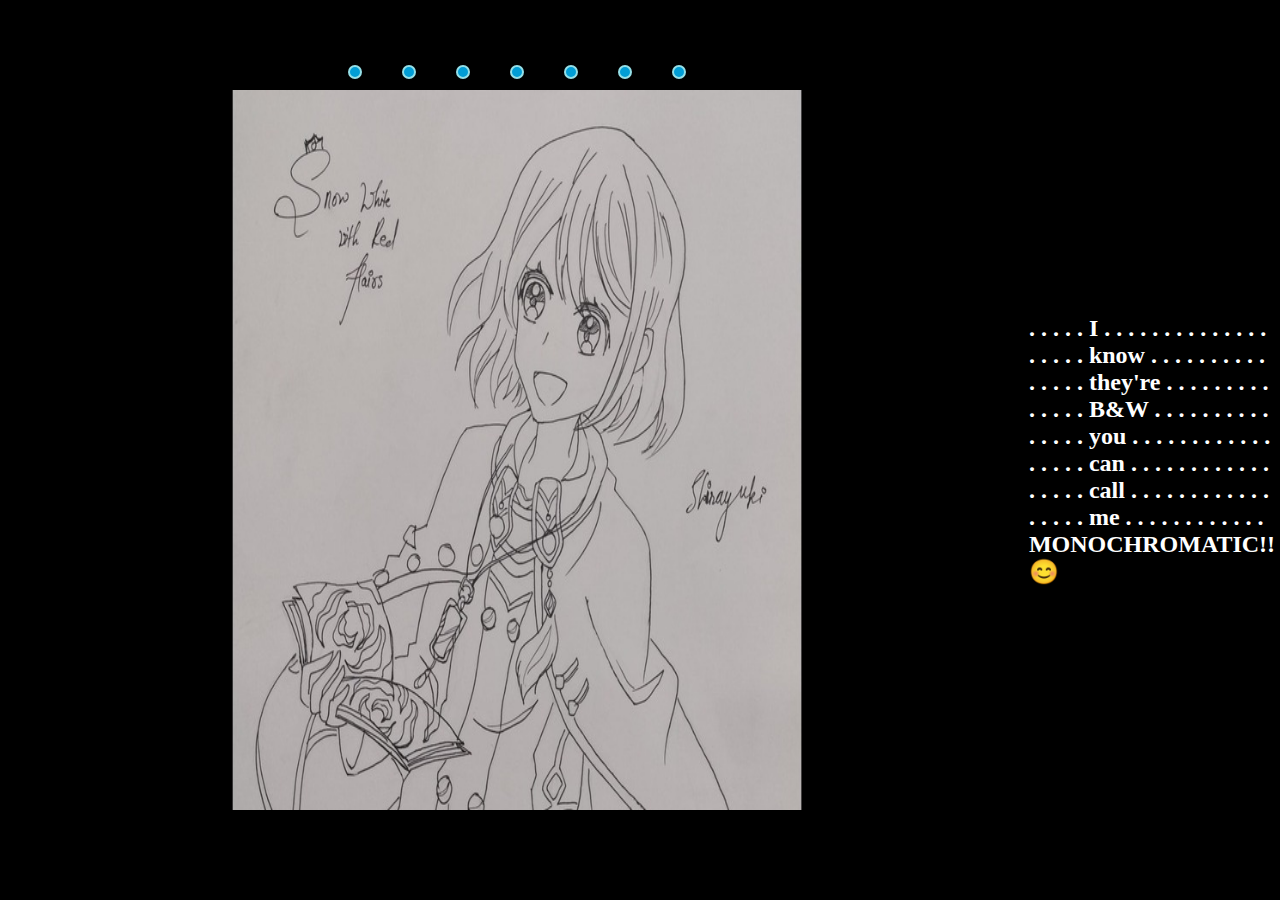
<file: slides.html>
<!DOCTYPE html>
<html>
<head>
<meta charset="UTF-8">
<meta http-equiv="X-UA-Compatible" content="IE=edge">
<meta name="viewport" content="width=device-width, initial-scale=1.0">
<title>MyPortfolio</title>
<link rel="stylesheet" href="style.css">
</head>
<body class="slides_class">
    <div class="slider">
        <div class="slides">
            <input type="radio" name="radio-btn" id="radio1">
            <input type="radio" name="radio-btn" id="radio2">
            <input type="radio" name="radio-btn" id="radio3">
            <input type="radio" name="radio-btn" id="radio4">
            <input type="radio" name="radio-btn" id="radio5">
            <input type="radio" name="radio-btn" id="radio6">
            <input type="radio" name="radio-btn" id="radio7">

            <div class="slide first">
                <img src="img/anime/shirayuki (1).jpeg">
            </div>
            <div class="slide">
                <img src="img/anime/charlotte (1).jpeg">
            </div>
            <div class="slide">
                <img src="img/anime/fujiko.jpeg">
            </div>
            <div class="slide">
                <img src="img/anime/hinata_sakaguchi (1).jpeg">
            </div>
            <div class="slide">
                <img src="img/anime/rimuru (1).jpeg">
            </div>
            <div class="slide">
                <img src="img/anime/sakura (1).jpeg">
            </div>
            <div class="slide">
                <img src="img/anime/artemis (1).jpeg">
            </div>

            <div class="navigation">
                <label for="radio1" class="btn"></label>
                <label for="radio2" class="btn"></label>
                <label for="radio3" class="btn"></label>
                <label for="radio4" class="btn"></label>
                <label for="radio5" class="btn"></label>
                <label for="radio6" class="btn"></label>
                <label for="radio7" class="btn"></label>
            </div>
        </div>
    </div>
    <footer class="mono">
        <h2>. . . . . I . . . . . . . . . . . . . .<br>. . . . . know . . . . . . . . . . <br>. . . . . they're . . . . . . . . . <br>. . . . . B&W . . . . . . . . . . <br>. . . . . you . . . . . . . . . . . . <br>. . . . . can . . . . . . . . . . . . <br>. . . . . call . . . . . . . . . . . . <br>. . . . . me . . . . . . . . . . . .  <br>MONOCHROMATIC!! <br> 😊</h2>
    </footer>
</body>
</html>
</file>
<file: style.css>
@import url('https://fonts.googleapis.com/css2?family=Josefin+Sans:wght@100;300;500;600;700&display=swap');

*{
    margin: 0;
    padding: 0;
}

.main-page{
    color: rgb(255, 255, 255);
    font-family: 'Josefin Sans', sans-serif;
    font-weight: 300;
    box-sizing: border-box;
    min-height: 110vh;
    width: fit-content;
}


header {
    z-index: 999;
    position: fixed;
    background-color: rgba(74, 74, 74, 0.95);
    top: 0;
    left: 0;
    width: 100%;
    padding: 20px 10px;
    display: flex;
    justify-content: space-between;
    align-items: center;
    transition: 0.5s ease;
}

header .signature {
    color: rgb(255, 255, 255);
    font-size: 1.9em;
    font-weight: 700;
    text-transform: uppercase;
    text-decoration: none;
    padding-left: 20px;
    font-family: cursive;
    letter-spacing: 5px;
    font-weight: 700;
}

header .navigation {
    position: relative;
    display: flex;
    padding-top: 15px;
    padding-left: 5vw;
}

header .navigation a {
    color: rgb(255, 255, 255);
    font-size: 1.5em;
    font-weight: 500;
    text-decoration: none;
    margin-left: 30px;
    justify-content: space-around;
    transition: 1s ease-in;
}

header .navigation li{
    list-style: none;   
}

header .navigation li:hover {
    transform: scale(1.4);
    transition: .5s ease;
}

@media only screen and (max-width: 980px) {
    header .navigation li{
        display: none;
    }
    .main .not_me {
        display: none;
    }
}

.main {
    position: relative;
    width: 100%;
    background-image: linear-gradient(rgba(10,10,10,0.5),rgba(10,10,10,0.4)),url("img/alone.jpg");
    background-attachment: fixed;
    background-position: center;
    background-size: cover;
    min-height: 100vh;
    display: flex;
    align-items: center;
}

.main .content {
    max-width: 800px;
    padding-left: 100px;
}

.main .content h2 {
    font-size: 2em;
    font-weight: 500;
    padding-bottom: 5px;
}

.name {
    font-size: 2.8em;
    font-weight: 500;
    color: rgb(255, 215, 0);
}

.text {
    position: relative;
    height: 70px;
    overflow: hidden;
}

.text h3 {
    color: rgb(163, 252, 255);
    font-size: 3em;
    letter-spacing: 1px;
    line-height: 70px;
    font-weight: 700;
}

.text h3:nth-child(1) {
    animation: text-move 10s infinite;
}

@keyframes text-move{
    0%{
        margin-top: 0;
    }
    25%{
        margin-top: -70px;
    }
    50%{
        margin-top: -140px;
    }
    75%{
        margin-top: -70px;
    }
    100%{
        margin-top: 0;
    }
}

.btn {
    color: rgb(255, 255, 255);
    background-color: rgb(1, 157, 213);
    font-size: 1em;
    font-weight: 500;
    display: inline-block;
    padding: 10px 30px;
    text-decoration: none;
    text-transform: uppercase;
    letter-spacing: 1px;
    border-radius: 2px;
}

.btn:hover {
    transform: scale(1.1);
    color: rgb(1, 157, 213);
}

.socials {
    margin-top: 50px;
}

.socials a{
    color: rgb(255, 255, 255);
    font-size: 25px;
    margin-right: 30px;
}

.socials #ni:hover{
    transform: scale(1.5);
    transition: .1s ease;
}

.not_me {
    height: 60vh;
    width: 40vw;
    background-color: rgba(163, 252, 255,0.5);
    background-image: linear-gradient(rgba(0, 0, 0, 0.1), rgba(0, 0, 0, 0.1)),url(img/working.png);
    background-position: center;
    background-size: cover;
    position: absolute;
    right: 20vw;
    border-radius: 10%;
}



/* about page */

.about {
    background-color: rgb(0,0,0);
    position: relative;
    width: 100%;
    background-attachment: fixed;
    background-position: center;
    background-size: cover;
    min-height: 100vh;
}

.title {
    width: 100%;
    display: flex;
    justify-content: center;
    align-items: center;
    flex-direction: column;
}

.section-title {
    position: relative;
    color: rgb(255, 255, 255);
    font-size: 2.2em;
    font-weight: 700;
    margin-bottom: 60px;
    padding-top: 15px;
}

.section-title:before{
    content: '';
    position: absolute;
    top: 56px;
    left: 50%;
    width: 170px;
    height: 4px;
    background-color: rgb(1, 157, 213);
    transform: translateX(-50%);
}

.section-title:after{
    content: '';
    position: absolute;
    top: 50px;
    left: 50%;
    width: 15px;
    height: 15px;
    border-radius: 50%;
    background-color: rgb(1, 157, 213);
    transform: translateX(-50%);
}

.about .content {
    position: relative;
    width: 100%;
    display: flex;
    justify-content: space-between;
    margin-top: 20px;
}

.about .content .left {
    position: relative;
    width: 45%;
}

.about .content .right {
    position: relative;
    width: 50%;
}

.about .content .right h2 {
    font-size: 3em;
    padding-bottom: 10px;
    font-weight: 500
}

.about .content .right p {
    font-size: 1.5em;
    padding-bottom: 10px;
    word-spacing: 1px;
    font-weight: 300;
}

.about .content .right a {
    text-decoration: none;
    color: rgb(1, 157, 213);
    font-family: cursive;
    margin-top: 50px;
    font-size: 1.6em;
}

.about .content .right a:hover{
    color: rgb(30, 237, 245);
}

.about .content .left .myself{
    position: relative;
    width: 100%;
    min-height: 560px;
    margin-left: 10px;
}

.about .content .left .myself img {
    position: absolute;
    top: 0;
    left: 0;
    width: 95%;
    height: 100%;
    object-fit: cover;
    border-radius: 10px;
    border: 3px solid #23b3ec;
}


/* skill section */
.skills {
    position: relative;
    width: 100%;
    background-attachment: fixed;
    background-position: center;
    background-size: cover;
    min-height: 100vh;
    background-color: rgb(0,0,0);
}

.wrapper {
    height: 100vh;
    width: 100%;
    background-attachment: fixed;
    background-position: center;
    background-size: cover;
    background-image: linear-gradient(rgba(50, 50, 50, 0.5), rgba(30,30,30,0.5)),url(img/enchanted_forest.jpg);
}

.skills .content .pro-lang {
    position: absolute;
    top: 30%;
    height: 55vh;
    width: 99%;
    display: flex;
    flex-direction: row;
    justify-content: space-between;
    left: 5px;
}

.skills .content .pro-lang .card{
    height: 55vh;
    width: 28%;
    background-color: #ffffff;
    border-radius: 15px;
    border: 2px solid rgb(255, 255, 255);
}

.skills .content .pro-lang .card p {
    position: absolute;
    bottom: 5px;
    padding: 10px;
    font-size: 1.3em;
    font-weight: 500;
    color: rgb(255, 255, 255);
}

.skills .content .pro-lang  #css{
    background-image: url(img/html.jpg);
    background-position: center;
    background-size: cover;
}
.skills .content .pro-lang .card:hover{
    transform: scale(1.1);
    transition: 0.5s ease;
}

.skills .content .pro-lang  #py{
    background-image: url(img/py.jpg);
    background-position: center;
    background-size: cover;
}

.skills .content .pro-lang  #cpp{
    background-image: url(img/cpp.jpeg);
    background-position: center;
    background-size: cover;
}


/* project page */
.projects{
    background-color: rgb(40, 40, 40);
    position: relative;
    width: 100%;
    background-attachment: fixed;
    background-position: center;
    background-size: cover;
    min-height: 100vh;
    display: flex;
    flex-direction: column;
    align-items: center;
}
.bold{
    font-size: 5vh;
    font-weight: 500;
}
.thin{
    font-weight: 300;
}
.tab td{
    padding: 30px;
    font-size: 2.4em;
    text-shadow: 10px #ffffff;
}
.tab:hover{
    color: rgb(0, 255, 183);
}

.projects .tab a {
    color: rgb(0, 229, 255);
    text-decoration: none;
}

.linker {
    color: rgb(255, 255, 255);
}

/* contact page */
.contact {
    position: relative;
    width: 100%;
    background-attachment: fixed;
    background-position: center;
    background-size: cover;
    min-height: 100vh;
    background-image: linear-gradient(rgba(50,50,50,0.5),rgba(50,50,50,0.5)), url(img/working-pro.webp);
}

.contact .content .row {
    display: flex;
    justify-content: center;
    flex-wrap: wrap;
}

.contact .content .row .cards {
    background: rgb(255,255,255);
    width: 240px;
    margin: 20px;
    padding: 25px;
    display: flex;
    justify-content: center;
    align-items: center;
    flex-direction: column;
    box-shadow: 0 5px 25px rgba(1 1 1 / 15%);
    border-radius: 10px;
}

.contact .content .row .cards .contact-icon {
    color: rgb(72, 0, 255);
    font-size: 4em;
    text-align: center;
}

.contact .content .row .cards .info {
    color: rgb(0,0,0);
}

.contact .content .row .card:hover .contact-icon {
    transform: translateY(-10px);
}

.contact .content .row .card .info {
    text-align: center;
}

.contact .content .row .card .info h3 {
    color: rgb(0,0,0);
    font-size: 1.2em;
    font-weight: 700;
    margin: 10px;
}

.contact .content .row .card .info span {
    color: rgb(123, 123, 123);
    font-weight: 500;
}

.contact-form {
    background-color: rgb(255, 255, 255);
    max-width: 600px;
    margin-top: 50px;
    padding: 50px;
    border-radius: 10px;
    box-shadow: 0 5px 25px rgba(1 1 1 / 15%);
}

.contact-form h3 {
    color: rgb(0,0,0);
    font-size: 1.6em;
    font-weight: 600;
    text-align: center;
    margin-bottom: 40px;
}

.input-box {
    position: relative;
    width: 100%;
    margin-bottom: 20px;
}

.input-box input,textarea{
    color: rgb(0,0,0);
    width: 100%;
    padding: 10px;
    font-size: 1em;
    font-weight: 500;
    outline: none;
    border: 1px solid rgb(0,0,0);
}

.send-btn {
    color: rgb(255,255,255);
    background-color: rgb(1, 157, 213);
    display: inline-block;
    font-size: 1.1em;
    font-weight: 500;
    text-transform: uppercase;
    letter-spacing: 2px;
    width: 100%;
    border: none;
    cursor: pointer;
}

.send-btn:hover {
    color: rgb(30, 237, 245);
}


/* sliding images (anime drawings) */

.slides_class {
    margin: 0;
    padding: 0;
    height: 100vh;
    display: flex;
    justify-content: center;
    align-items: center;
    background-color: rgb(0, 0, 0);
}

.mono h2 {
    color: #FFFFFF;
}

.slider {
    width: 80vw;
    height: 80vh;
    border-radius: 10px;
    overflow: hidden;
}

.slides {
    width: 400vw;
    display: flex;
}

#wrap {
    width: 360vw;
}

.slides input {
    display: none;
}

.slide {
    width: 20%;
    transition: 2s;
}

.slide img {
    width: 80vw;
    height: 100vh;
}

.navigation {
    position: absolute;
    width: 80vw;
    margin-top: -25px;
    display: flex;
    justify-content: center;
}

.btn {
    border: 2px solid #95dfe7;
    padding: 5px;
    border-radius: 10px;
    cursor: pointer;
    transition: 1s;
}

.btn:not(:last-child){
    margin-right: 40px;
}

.btn:hover {
    background: #ffffff;
}

#radio1:checked ~ .first{
    margin-left: 0;
}

#radio2:checked ~ .first{
    margin-left: -20%;
}

#radio3:checked ~ .first{
    margin-left: -40%;
}

#radio4:checked ~ .first{
    margin-left: -60%;
}

#radio5:checked ~ .first{
    margin-left: -80%;
}

#radio6:checked ~ .first{
    margin-left: -100%;
}

#radio7:checked ~ .first{
    margin-left: -120%;
}

#wrap .slide img {
    width: 85%;
    padding-left: 9vw;
}

@media only screen and (max-width: 1020px)   {
    #wrap .slide img {
        height: 85vh;
        width: 90vw;
        margin-top: 20px;
    }
}

/* footer of main page */

.footer {
    background-color: #000000;
    display: flex;
    align-items: center;
    justify-content: space-between;
    flex-direction: column;
    padding: 25px;
    font-size: 16px;
    margin-top: 10px;
}

.footer .footer-title {
    font-size: 20px;
    font-weight: 700;
    padding: 25px;
}


.footer p a {
    color: rgb(1, 157, 213);
    font-weight: 700;
    text-decoration: none;
    padding: 10px;
    font-size: 21px;
}


/* loading animation */

.load {
    display: flex;
    justify-content: center;
    align-items: center;
    animation: animateBg 10s linear infinite;
}

@keyframes animateBg {
    0% {
        filter: hue-rotate(0deg);
    }
    100% {
        filter: hue-rotate(360deg);
    }
}

.loader {
    z-index: 999;
    position: fixed;
    position: absolute;
    width: 120px;
    height: 120px;
}

.loader span {
    position: absolute;
    top: 45%;
    right: 1%;
    width: 100%;
    height: 100%;
    transform: rotate(calc(18deg * var(--i)));
}

.loader span::before {
    content: '';
    position: absolute;
    top: 0;
    left: 0;
    width: 25px;
    height: 15px;
    border-radius: 10%;
    background-color: #00aaff;
    box-shadow: 0 0 10px #00aaff,
    0 0 20px #00aaff,
    0 0 40px #00aaff,
    0 0 60px #00aaff,
    0 0 80px #00aaff,
    0 0 100px #00aaff;
    animation: animate 1s linear infinite;
    animation-delay: calc(0.1s * var(--i));
}

@keyframes animate {
    0% {
        transform: scale(0);
    }
    100% {
        transform: scale(1);
    }
}
</file>
